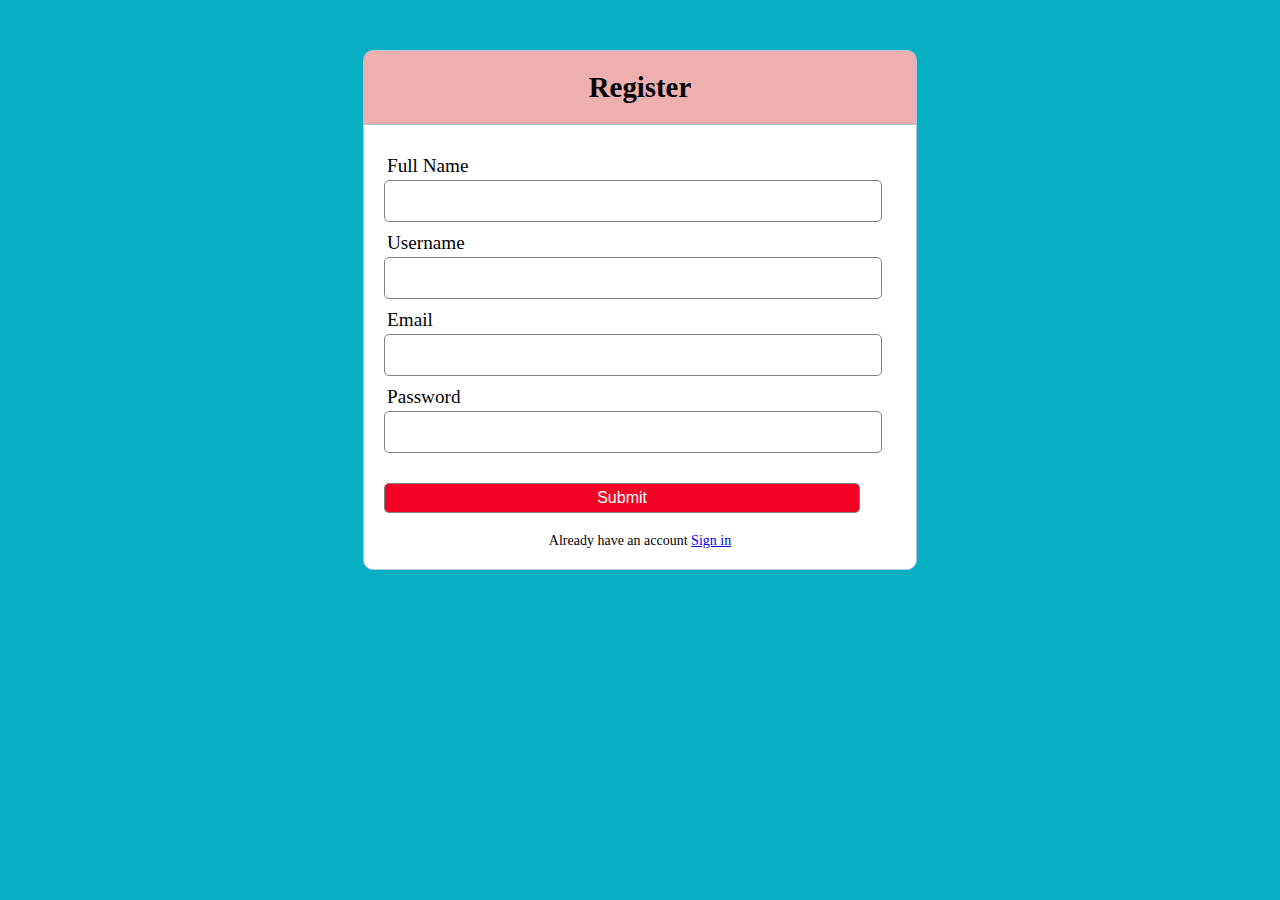
<file: index.html>
<!DOCTYPE html>
<html lang="en">
<head>
	<meta charset="UTF-8">
	<meta http-equiv="X-UA-Compatible" content="IE=edge">
	<meta name="viewport" content="width=device-width, initial-scale=1.0">
	<title>Signup</title>
	<link href="https://stackpath.bootstrapcdn.com/bootstrap/4.2.1/css/bootstrap.min.css" rel="stylesheet" integrity="sha384-GJzZqFGwb1QTTN6wy59ffF1BuGJpLSa9DkKMp0DgiMDm4iYMj70gZWKYbI706tWS" crossorigin="anonymous">
	<link rel="stylesheet" type="text/css" href="style.css">
	<script src="script.js"></script>
</head>
<body class="container">
  <div class="header">
  	<h2>Register</h2>
  </div>

  <form name="regForm" method="post" action="reg.php" onsubmit="return validateForm()">
	

  	<div class="input-group">
  	  <label>Full Name</label>
  	  <input  type="text" id="fname" name="fname" >
		<span id="fnameError"></span>
  	</div>
		<div class="input-group">
  	  <label>Username</label>
  	  <input type="text" id="username" name="username">
		<span id="usernameError"></span>
  	</div>
  	<div class="input-group">
  	  <label>Email</label>
  	  <input type="email" id="email" name="email">
		<span id="emailError"></span>
  	</div>
  	<div class="input-group">
  	  <label>Password</label>
  	  <input type="password" id="password" name="password">
		
  	</div>

  	<div class="input-group">
	  <input type="submit" name="submit" class="btn" value="Submit">
  	</div>
  	<p>
  		Already have an account <a href="signin.html">Sign in</a>
  	</p>
  </form>
</body>

</html>
</file>
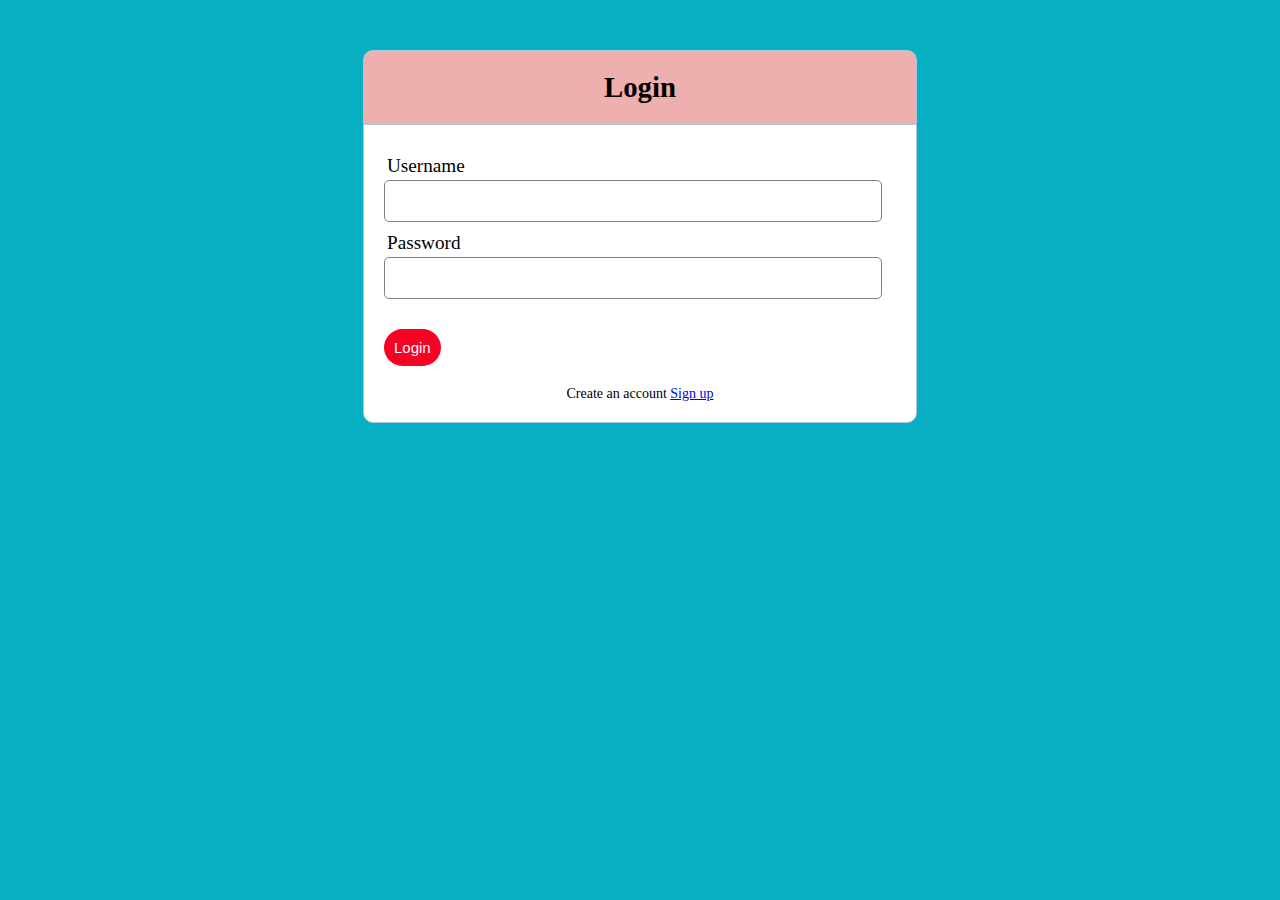
<file: signin.html>
<!DOCTYPE html>
<html>
<head>
  <title>Login</title>
  <link href="https://stackpath.bootstrapcdn.com/bootstrap/4.2.1/css/bootstrap.min.css" rel="stylesheet" integrity="sha384-GJzZqFGwb1QTTN6wy59ffF1BuGJpLSa9DkKMp0DgiMDm4iYMj70gZWKYbI706tWS" crossorigin="anonymous">
  <meta name="viewport" content="width=device-width, initial-scale=1.0">
  <link rel="stylesheet" type="text/css" href="style.css">
</head>
<body class="container">
  <div class="header">
  	<h2>Login</h2>
  </div>

  <form id="form" method="post" action="signin.php">
	
    <div class="input-group">
  	  <label>Username</label>
  	  <input type="text" id="username" name="username">
  	</div>
  	<div class="input-group">
  	  <label>Password</label>
  	  <input type="password" id="password" name="password">
  	</div>
  	<div class="input-group">
  		<button type="submit" class="btn" name="login_user">Login</button>
  	</div>
  	<p>
  		Create an account  <a href="index.html">Sign up</a>
  	</p>
  </form>
</body>
</html>
</file>
<file: style.css>
* {
    margin: 0px;
    padding: 0px;
  }
  body {
    font-size: 120%;
    background: #06afc1;
  }
  .header {
    width: 40%;
    margin: 50px auto 0px;
    color: black;
    background: #eeafaf;
    text-align: center;
    border: 1px solid #B0C4DE;
    border-bottom: none;
    border-radius: 10px 10px 0px 0px;
    padding: 20px;
  }
  form, .content {
    width: 40%;
    margin: 0px auto;
    padding: 20px;
    border: 1px solid #B0C4DE;
    background: white;
    border-radius: 0px 0px 10px 10px;
  }
  .input-group {
    margin: 10px 0px 10px 0px;
  }
  .input-group label {
    display: block;
    text-align: left;
    margin: 3px;
  }
  input[type="text"],
  input[type="email"],
  input[type="password"] {
    width: 100%;
    padding: 10px;
    border: 1px solid #ccc;
    border-radius: 5px;
    background-color: #fff;
    font-size: 1.2em;
    color: #333;
} 
  .input-group input {
    height: 30px;
    width: 93%;
    padding: 5px 10px;
    font-size: 16px;
    border-radius: 5px;
    border: 1px solid gray;
  }
  .btn {
    padding: 10px;
    font-size: 15px;
    color: white;
    background: #F50324;
    border: none;
    border-radius: 199px;
    margin-top: 20px;
  }
  p{
    font-size: 14px;
    margin-top: 20px;
    text-align: center;
  }
  span{
    color: #F50324;
    font-size: 14px;
  }
</file>
